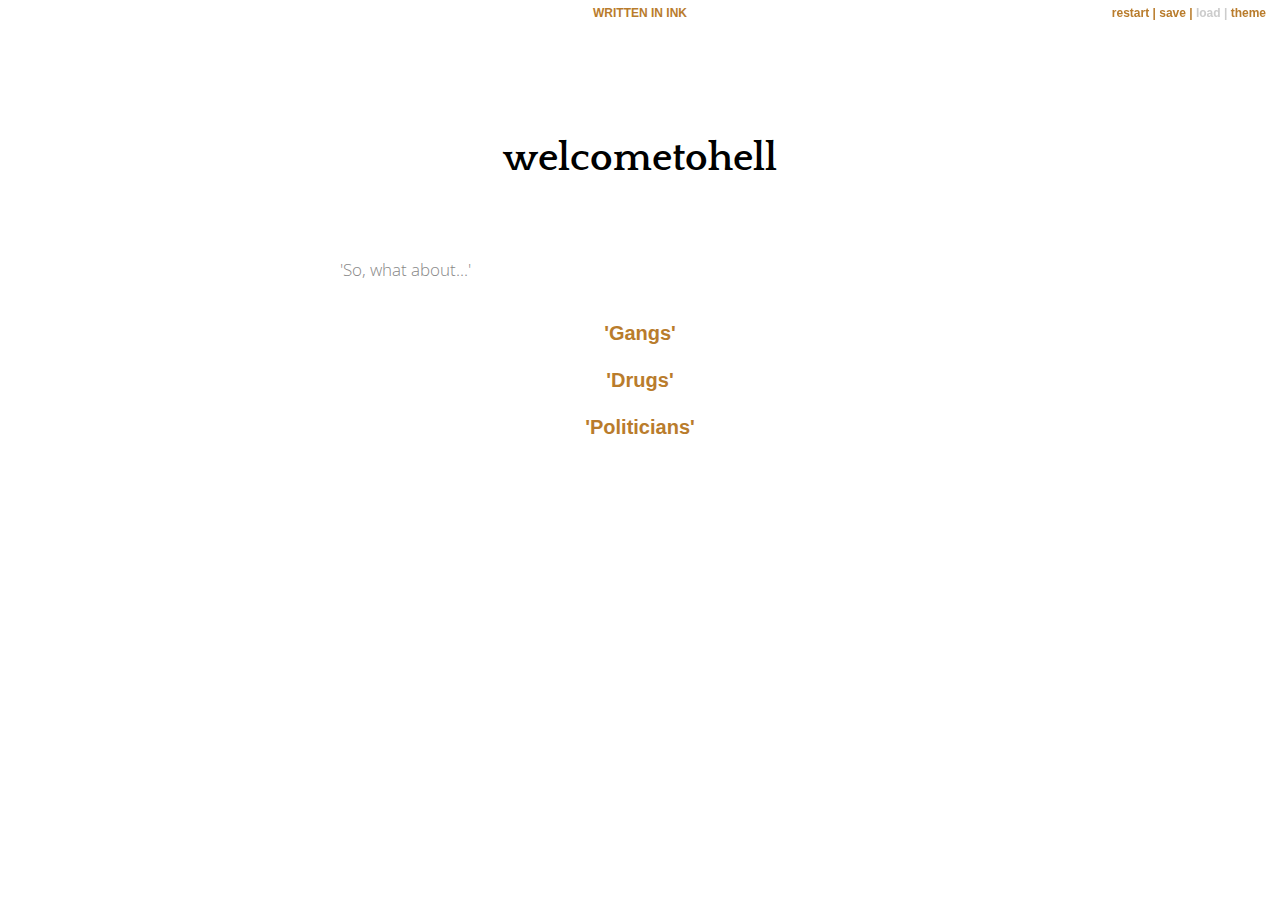
<file: story/extraBin/welcometohell/index.html>
﻿<!doctype html>
<html lang="en">
<head>
    <meta charset="utf-8">

    <title>welcometohell</title>

    <meta name="viewport" content="width=device-width, initial-scale=1.0">

    <link rel="stylesheet" href="style.css">

</head>

<body>

    <div class="outerContainer">
        <h3 class="written-in-ink"><a href="https://www.inklestudios.com/ink">WRITTEN IN INK</a></h3>

        <div id="controls" class="buttons">
          <a id="rewind" title="Restart story from beginning">restart</a>
          <a id="save" title="Save progress">save</a>
          <a id="reload" title="Reload from save point">load</a>
          <a id="theme-switch" title="Switch theme">theme</a>
        </div>

        <div id="story" class="container">
            <div class="header">
                <h1>welcometohell</h1>
                <h2 class="byline"></h2>
            </div>
        </div>
    </div>

    <script src="ink.js"></script>
    <script src="WelcometoHell.js"></script>
    <script src="main.js"></script>
</body>
</html>
</file>
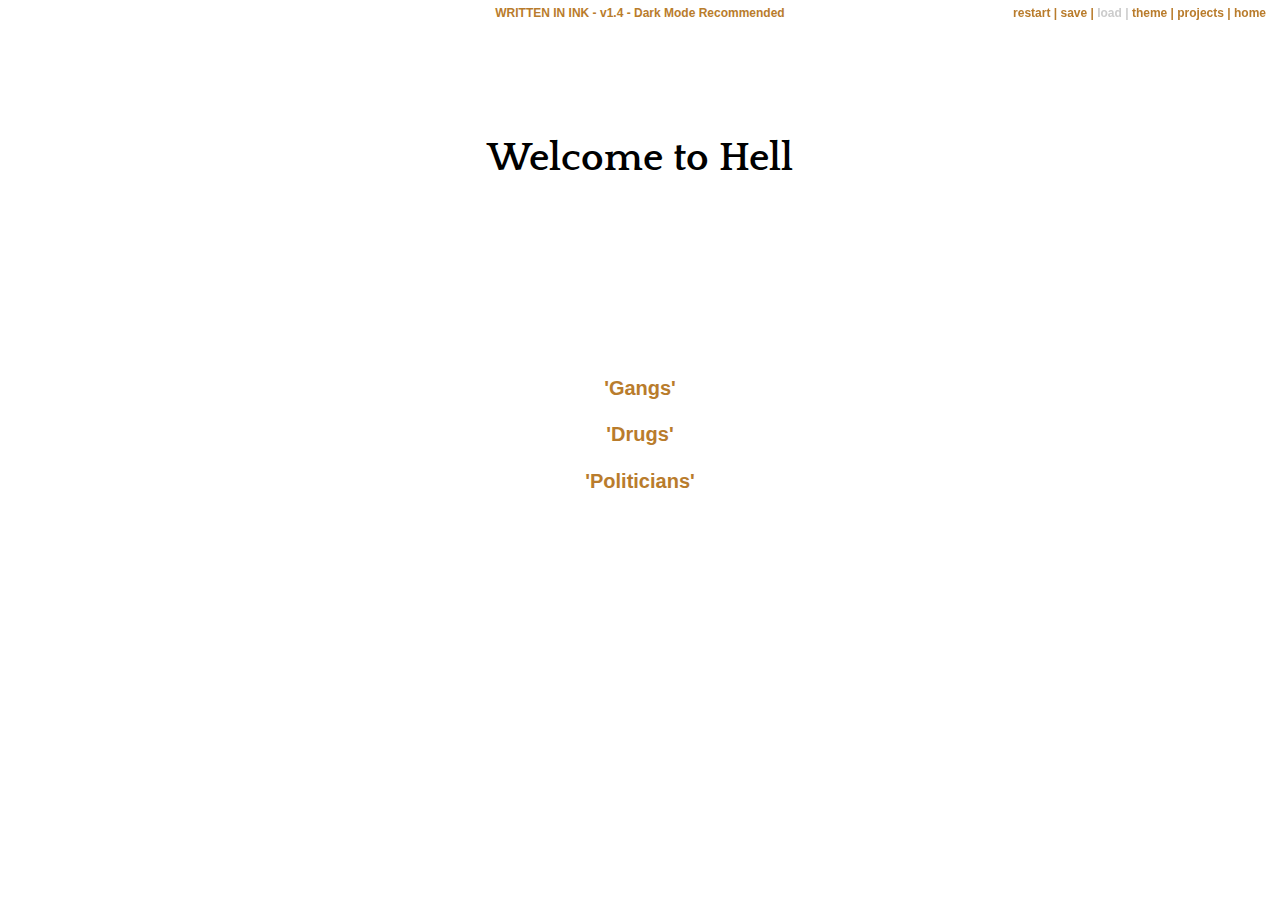
<file: story/story.html>
﻿<!doctype html>
<html lang="en">
<head>
    <meta charset="utf-8">

    <title>story</title>

    <meta name="viewport" content="width=device-width, initial-scale=1.0">

    <link rel="stylesheet" href="style.css">

</head>

<body>

    <div class="outerContainer">
        <h3 class="written-in-ink"><a href="https://www.inklestudios.com/ink">WRITTEN IN INK - v1.4 - Dark Mode Recommended</a></h3>

        <div id="controls" class="buttons">
          <a id="rewind" title="Restart story from beginning">restart</a>
          <a id="save" title="Save progress">save</a>
          <a id="reload" title="Reload from save point">load</a>
          <a id="theme-switch" title="Switch theme">theme</a>
          <a href="digproj.html">projects</a>
          <a href="index.html">home</a>
        </div>

        <div id="story" class="container">
            <div class="header">
                <h1>Welcome to Hell</h1>
                <p>Warning - Do not scroll after selecting a choice.</p>
                <h2 class="byline"></h2>
            </div>
        </div>
    </div>

    <script src="ink.js"></script>
    <script src="welcometohell.js"></script>
    <script src="main.js"></script>
</body>
</html>
</file>
<file: story/extraBin/welcometohell/style.css>
@import url('https://fonts.googleapis.com/css?family=Open+Sans:300,700|Quattrocento:700');

body {
    font-family: 'Open Sans', sans-serif;
    font-weight: lighter;
    background: white;
    overflow: hidden;
}

body.switched {
    transition: color 0.6s, background-color 0.6s;
}

h1,
h2 {
    text-align: center;
    font-family: "Quattrocento", Georgia, 'Times New Roman', Times, serif;
    margin: 0;
    padding: 0;
}

h1 {
    font-size: 30pt;
    margin-bottom: 10px;
}

h2 {
    font-size: 14pt;
    font-style: italic;
    font-family: sans-serif;
    font-weight: lighter;
    color: #BBB;
}

.header {
    padding-top: 3em;
    padding-bottom: 3em;
}

/*
  Built-in class:
    # author: Name
*/
.byline {
    font-style: italic;
}

.written-in-ink {
    z-index: 3;
    font-size: 9pt;
    font-family: sans-serif;
    text-align: center;
    font-weight: 700;
    position: fixed;
    display: block;
    width: 100%;
    background: white;
    transition: color 0.6s, background 0.6s;
    margin: 0;
    padding-top: 6px;
    padding-bottom: 6px;
    height: 14px;
    top: 0;
}

/* 
  Enables <iframe> support work on itch.io when using mobile iOS
*/
.outerContainer {
    position: absolute;
    display: block;
    margin: 0;
    padding: 0;
    -webkit-overflow-scrolling: touch;
    overflow: scroll;
    overflow-x: hidden;
    height: 100%;
    width: 100%;
    top: 0;
    left: 0;
    margin-top: 24px;
    background-size: cover;
    background-repeat: no-repeat;
}

@media screen and (max-width: 980px) {
    .outerContainer {
        margin-top: 44px;
        background-size: cover;
        background-repeat: no-repeat;
    }
}

.container {
    display: block;
    max-width: 600px;
    margin: 0 auto;
    padding: 20px;
    padding-top: 4em;
    background: white;
}

.switched .container {
    transition: background-color 0.6s;
}

p {
    font-size: 13pt;
    color: #888;
    line-height: 1.7em;
    font-weight: lighter;
}

a {
    font-weight: 700;
    color: #b97c2c;
    font-family: sans-serif;
    transition: color 0.6s;
    text-decoration: none;
}

a:hover {
    color: black;
    transition: color 0.1s;
}

strong {
    color: black;
    font-weight: bold;
}

img {
    display: block;
    margin: 0 auto;
    max-width: 100%;
}

.container .hide {
    opacity: 0.0;
}

.container .invisible {
    display: none;
}

.container>* {
    opacity: 1.0;
    transition: opacity 1.0s;
}

/*
  Class applied to all choices
  (Will always appear inside <p> element by default.)
*/
.choice {
    text-align: center;
    line-height: 1.7em;
}

/* 
  Class applied to first choice
*/
:not(.choice)+.choice {
    padding-top: 1em;
}

/*
  Class applied to choice links
*/
.choice a {
    font-size: 15pt;
}

/* 
  Built-in class:
    The End # CLASS: end
*/
.end {
    text-align: center;
    font-weight: bold;
    color: black;
    padding-top: 20px;
    padding-bottom: 20px;
}

#controls {
    z-index: 4;
    font-size: 9pt;
    text-align: center;
    padding-bottom: 6px;
    position: fixed;
    right: 14px;
    top: 4px;
    user-select: none;
    background: white;
    transition: color 0.6s, background 0.6s;
}

#controls [disabled] {
    color: #ccc;
}

#controls>*:not(:last-child):after {
    content: " | ";
}

@media screen and (max-width: 980px) {
    #controls {
        z-index: 2;
        padding-top: 24px;
        top: 0;
        left: 0;
        right: 0;
    }
}

/* 
  Dark Theme (Added in Inky 0.10.0)
    # theme: dark
*/

body.dark {
    background: black;
    color: white;
}

.dark h2 {
    color: #666;
}

.dark .container {
    background: black;
}

.dark .written-in-ink {
    background: black;
}

.dark a {
    color: #cc8f1a;
    transition: color 0.6s;
}

.dark a:hover {
    color: white;
}

.dark strong {
    color: white;
}

.dark #controls [disabled] {
    color: #444;
}

.dark .end {
    color: white;
}

.dark #controls {
    background: black;
}
</file>
<file: story/style.css>
@import url('https://fonts.googleapis.com/css?family=Open+Sans:300,700|Quattrocento:700');

:root{
    --dth: #8ab8ff;
    --cqst: #ffffcc;
    --war: #ff9933;
    --fmn: #ffdba8;
    --lcfr: #ff3326;
    --god: #fff51f;
}


body {
    font-family: 'Open Sans', sans-serif;
    font-weight: lighter;
    background: white;
    overflow: hidden;
}

body.switched {
    transition: color 0.6s, background-color 0.6s;
}

h1,
h2 {
    text-align: center;
    font-family: "Quattrocento", Georgia, 'Times New Roman', Times, serif;
    margin: 0;
    padding: 0;
}

h1 {
    font-size: 30pt;
    margin-bottom: 10px;
}

h2 {
    font-size: 14pt;
    font-style: italic;
    font-family: sans-serif;
    font-weight: lighter;
    color: #BBB;
}

.header {
    padding-top: 3em;
    padding-bottom: 3em;
}

/*
  Built-in class:
    # author: Name
*/
.byline {
    font-style: italic;
}

.written-in-ink {
    z-index: 3;
    font-size: 9pt;
    font-family: sans-serif;
    text-align: center;
    font-weight: 700;
    position: fixed;
    display: block;
    width: 100%;
    background: white;
    transition: color 0.6s, background 0.6s;
    margin: 0;
    padding-top: 6px;
    padding-bottom: 6px;
    height: 14px;
    top: 0;
}

/* 
  Enables <iframe> support work on itch.io when using mobile iOS
*/
.outerContainer {
    position: absolute;
    display: block;
    margin: 0;
    padding: 0;
    -webkit-overflow-scrolling: touch;
    overflow: scroll;
    overflow-x: hidden;
    height: 100%;
    width: 100%;
    top: 0;
    left: 0;
    margin-top: 24px;
    background-size: cover;
    background-repeat: no-repeat;
}

@media screen and (max-width: 980px) {
    .outerContainer {
        margin-top: 44px;
        background-size: cover;
        background-repeat: no-repeat;
    }
}

.container {
    display: block;
    max-width: 600px;
    margin: 0 auto;
    padding: 20px;
    padding-top: 4em;
    background: white;
}

.switched .container {
    transition: background-color 0.6s;
}

p {
    font-size: 13pt;
    color: white;
    line-height: 1.7em;
    font-weight: lighter;
}

a {
    font-weight: 700;
    color: #b97c2c;
    font-family: sans-serif;
    transition: color 0.6s;
    text-decoration: none;
}

a:hover {
    color: black;
    transition: color 0.1s;
}

strong {
    color: black;
    font-weight: bold;
}

img {
    display: block;
    margin: 0 auto;
    max-width: 100%;
}

.container .hide {
    opacity: 0.0;
}

.container .invisible {
    display: none;
}

.container>* {
    opacity: 1.0;
    transition: opacity 1.0s;
}

/*
  Class applied to all choices
  (Will always appear inside <p> element by default.)
*/
.choice {
    text-align: center;
    line-height: 1.7em;
}

/* 
  Class applied to first choice
*/
:not(.choice)+.choice {
    padding-top: 1em;
}

/*
  Class applied to choice links
*/
.choice a {
    font-size: 15pt;
}

/* 
  Built-in class:
    The End # CLASS: end
*/
.end {
    text-align: center;
    font-weight: bold;
    color: black;
    padding-top: 20px;
    padding-bottom: 20px;
}

#controls {
    z-index: 4;
    font-size: 9pt;
    text-align: center;
    padding-bottom: 6px;
    position: fixed;
    right: 14px;
    top: 4px;
    user-select: none;
    background: white;
    transition: color 0.6s, background 0.6s;
}

#controls [disabled] {
    color: #ccc;
}

#controls>*:not(:last-child):after {
    content: " | ";
}

@media screen and (max-width: 980px) {
    #controls {
        z-index: 2;
        padding-top: 24px;
        top: 0;
        left: 0;
        right: 0;
    }
}

/* 
  Dark Theme (Added in Inky 0.10.0)
    # theme: dark
*/

body.dark {
    background: black;
    color: white;
}

.dark h2 {
    color: #666;
}

.dark .container {
    background: black;
}

.dark .written-in-ink {
    background: black;
}

.dark a {
    color: #cc8f1a;
    transition: color 0.6s;
}

.dark a:hover {
    color: white;
}

.dark strong {
    color: white;
}

.dark #controls [disabled] {
    color: #444;
}

.dark .end {
    color: white;
}

.dark #controls {
    background: black;
}

.bar{
    width: 100%;
    height: 4px;
    background: gray;
    color: black;
}

.cqst{
    color: var(--cqst);
}

.dth{
    color: var(--dth);
}

.fmn{
    color: var(--fmn);
}

.war{
    color: var(--war);
}

.lcfr{
    color: var(--lcfr);
}

.god{
    color: var(--god);
}
</file>
